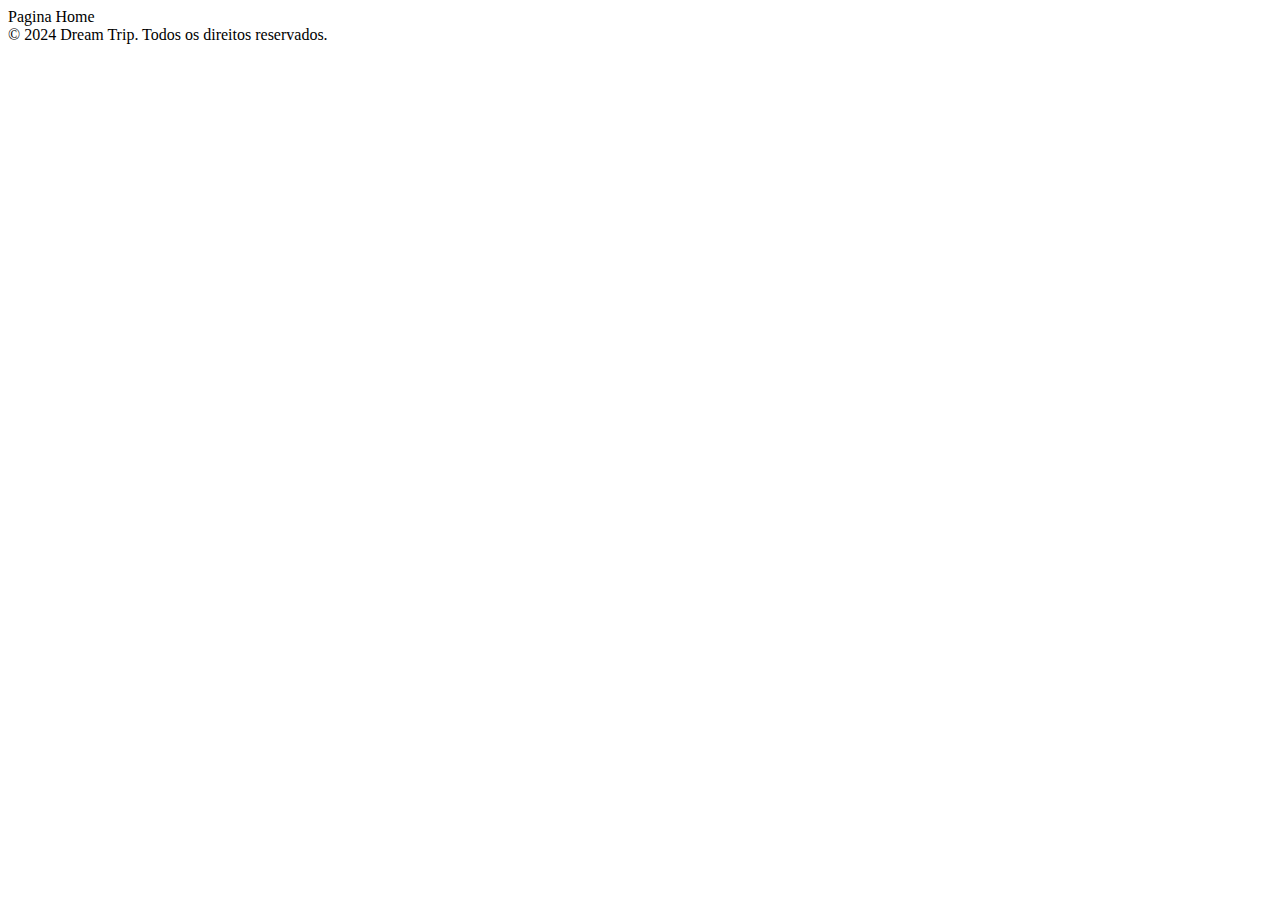
<file: Dream-trip-main/cabecalho/home.html>
<!DOCTYPE html>
<html lang="pt-br">

<head>
    <meta charset="UTF-8">
    <meta name="viewport" content="width=device-width, initial-scale=1.0">
    <title>Home</title>
</head>

<body>
    <header></header>
    <main>
        <div>
            Pagina Home
        </div>
    </main>
    <footer>
        <div class="footer">
            &copy; 2024 Dream Trip. Todos os direitos reservados.
        </div>
    </footer>
</body>

</html>
</file>
